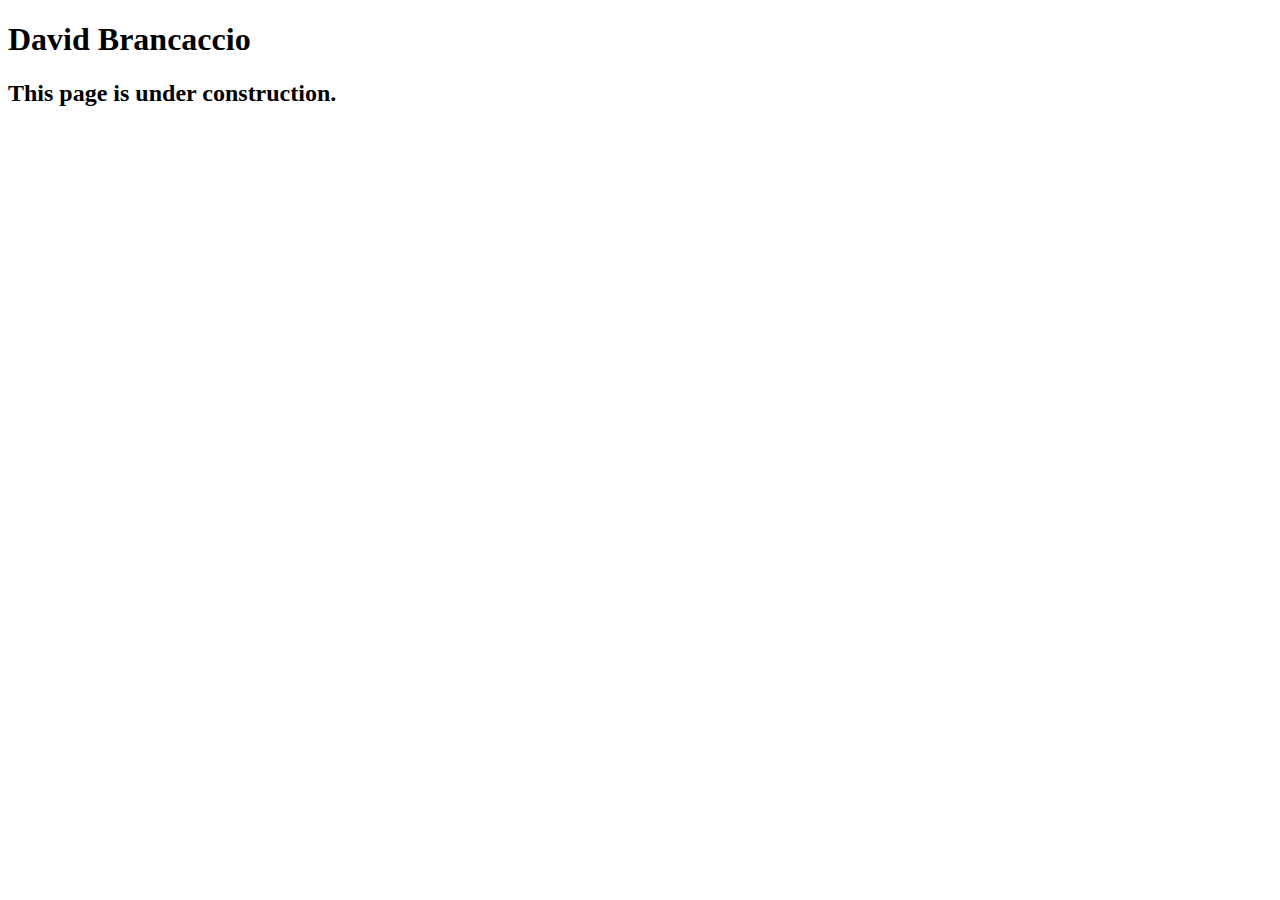
<file: speakers/brancaccio.html>
<!DOCTYPE html>
<html lang="en">

<head>
	<meta charset="utf-8">
	<title>San Joaquin Valley Town Hall</title>
	<link rel="shortcut icon" href="images/favicon.ico">
</head>

<body>
    <main>
	    <h1>David Brancaccio</h1>
	    <h2>This page is under construction.</h2>	        
    </main>
</body>

</html>
</file>
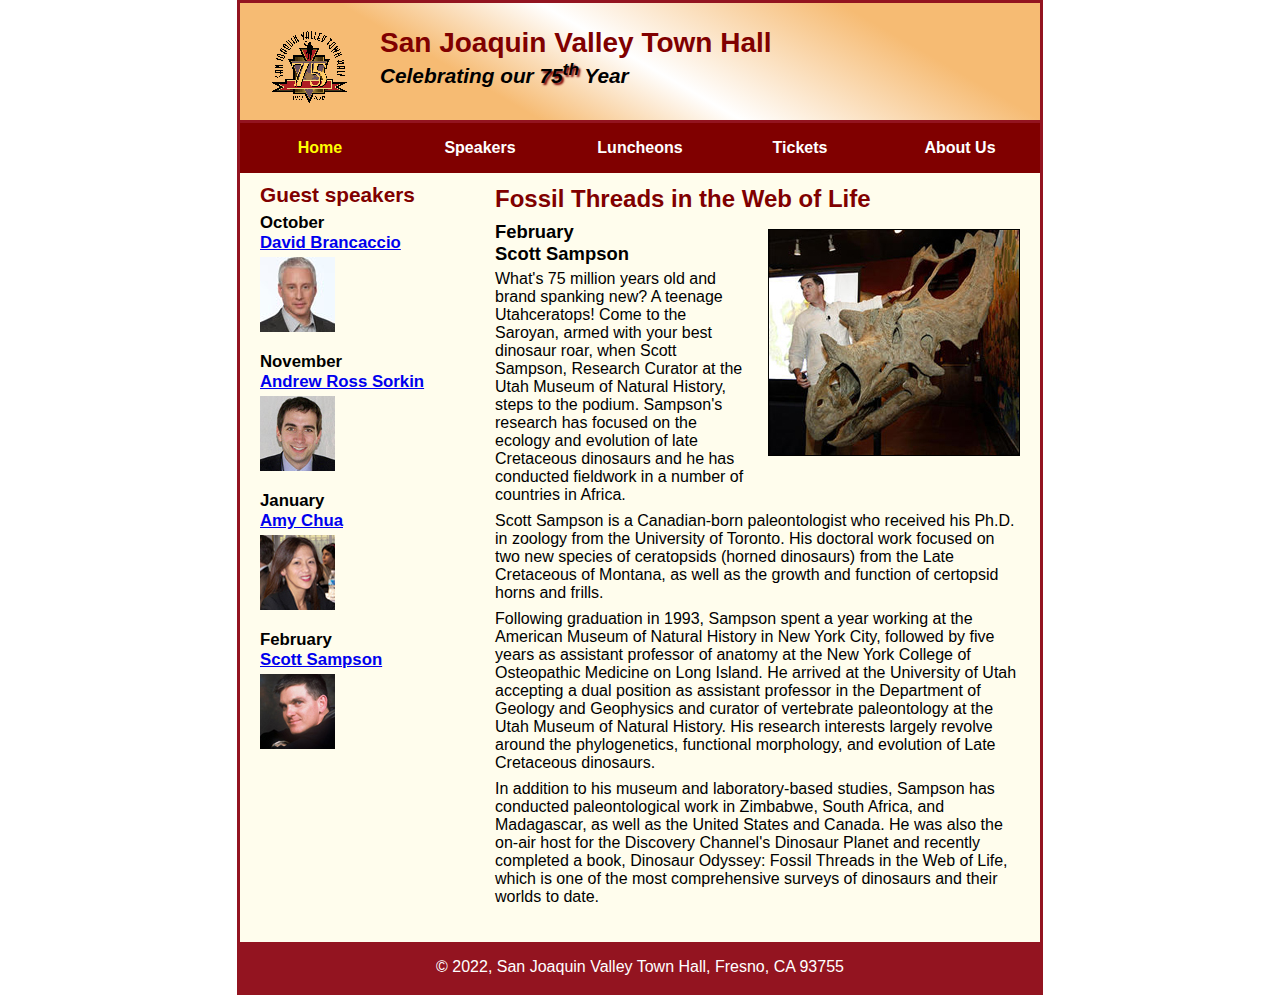
<file: speakers/c6_sampson.html>
<!DOCTYPE html>
<html lang="en">

<head>
	<meta charset="utf-8">
	<title>San Joaquin Valley Town Hall</title>
	<link rel="shortcut icon" href="../images/favicon.ico">
	<link rel="stylesheet" href="../styles/c7_speaker.css">
</head>

<body>
	<header>
		<img src="../images/town_hall_logo.gif" alt="Town Hall logo" height="80">
		<h2>San Joaquin Valley Town Hall</h2>
		<h3>Celebrating our <span class="shadow">75<sup>th</sup></span> Year</h3>
	</header>
	<nav id="nav_menu">
		<ul>
			<li class="current"><a href="../c7_index.html">Home</a></li>
			<li><a href="speakers.html">Speakers</a></li>
			<li><a href="services.html">Luncheons</a></li>
			<li><a href="portfolio.html">Tickets</a></li>
			<li><a href="contact.html">About Us</a>
				<!-- Submenu inside the "Contact" list item -->
				<ul class="submenu">
					<li><a href="#">Our History</a></li>
					<li><a href="#">Board of Directors</a></li>
					<li><a href="#">Past Speakers</a></li>
					<li><a href="#">Contact Information</a></li>
				</ul>
			</li>
		</ul>
	</nav>
	<main>
		<section>
			<h1>Fossil Threads in the Web of Life</h1>
			<article>
				<img src="../images/sampson_dinosaur.jpg" alt="Scott Sampson with dinosaur">
				<h2>February<br>Scott Sampson</h2>
				<p>What's 75 million years old and brand spanking new? A teenage Utahceratops! Come to the 
				   Saroyan, armed with your best dinosaur roar, when Scott Sampson, Research Curator at the 
				   Utah Museum of Natural History, steps to the podium. Sampson's research has focused on the 
				   ecology and evolution of late Cretaceous dinosaurs and he has conducted fieldwork in a number 
				   of countries in Africa.</p>
				<p>Scott Sampson is a Canadian-born paleontologist who received his Ph.D. in zoology from the 
				   University of Toronto. His doctoral work focused on two new species of ceratopsids (horned 
				   dinosaurs) from the Late Cretaceous of Montana, as well as the growth and function of certopsid 
				   horns and frills.</p>
				<p>Following graduation in 1993, Sampson spent a year working at the American Museum of Natural 
				   History in New York City, followed by five years as assistant professor of anatomy at the New 
				   York College of Osteopathic Medicine on Long Island. He arrived at the University of Utah 
				   accepting a dual position as assistant professor in the Department of Geology and Geophysics 
				   and curator of vertebrate paleontology at the Utah Museum of Natural History. His research 
				   interests largely revolve around the phylogenetics, functional morphology, and evolution of 
				   Late Cretaceous dinosaurs.</p>
				<p>In addition to his museum and laboratory-based studies, Sampson has conducted paleontological 
				   work in Zimbabwe, South Africa, and Madagascar, as well as the United States and Canada. He was 
				   also the on-air host for the Discovery Channel's Dinosaur Planet and recently completed a book, 
				   Dinosaur Odyssey: Fossil Threads in the Web of Life, which is one of the most 
				   comprehensive surveys of dinosaurs and their worlds to date.</p>
			</article>
		</section>
		
		<aside>
			<h2>Guest speakers</h2>
			<h3>October<br><a href="../speakers/brancaccio.html">David Brancaccio</a></h3>
			<img src="../images/brancaccio75.jpg" alt="David Brancaccio photo">
			<h3>November<br><a href="../speakers/sorkin.html">Andrew Ross Sorkin</a></h3>
			<img src="../images/sorkin75.jpg" alt="Andrew Ross Sorkin photo">
			<h3>January<br><a href="../speakers/chua.html">Amy Chua</a></h3>
			<img src="../images/chua75.jpg" alt="Amy Chua photo">
			<h3>February<br><a href="../speakers/c6_sampson.html">Scott Sampson</a></h3>
			<img src="../images/sampson75.jpg" alt="Scott Sampson photo">
		</aside>
	</main>
	<footer>
		<p>&copy; 2022, San Joaquin Valley Town Hall, Fresno, CA 93755</p>
	</footer>
</body>
</html>
</file>
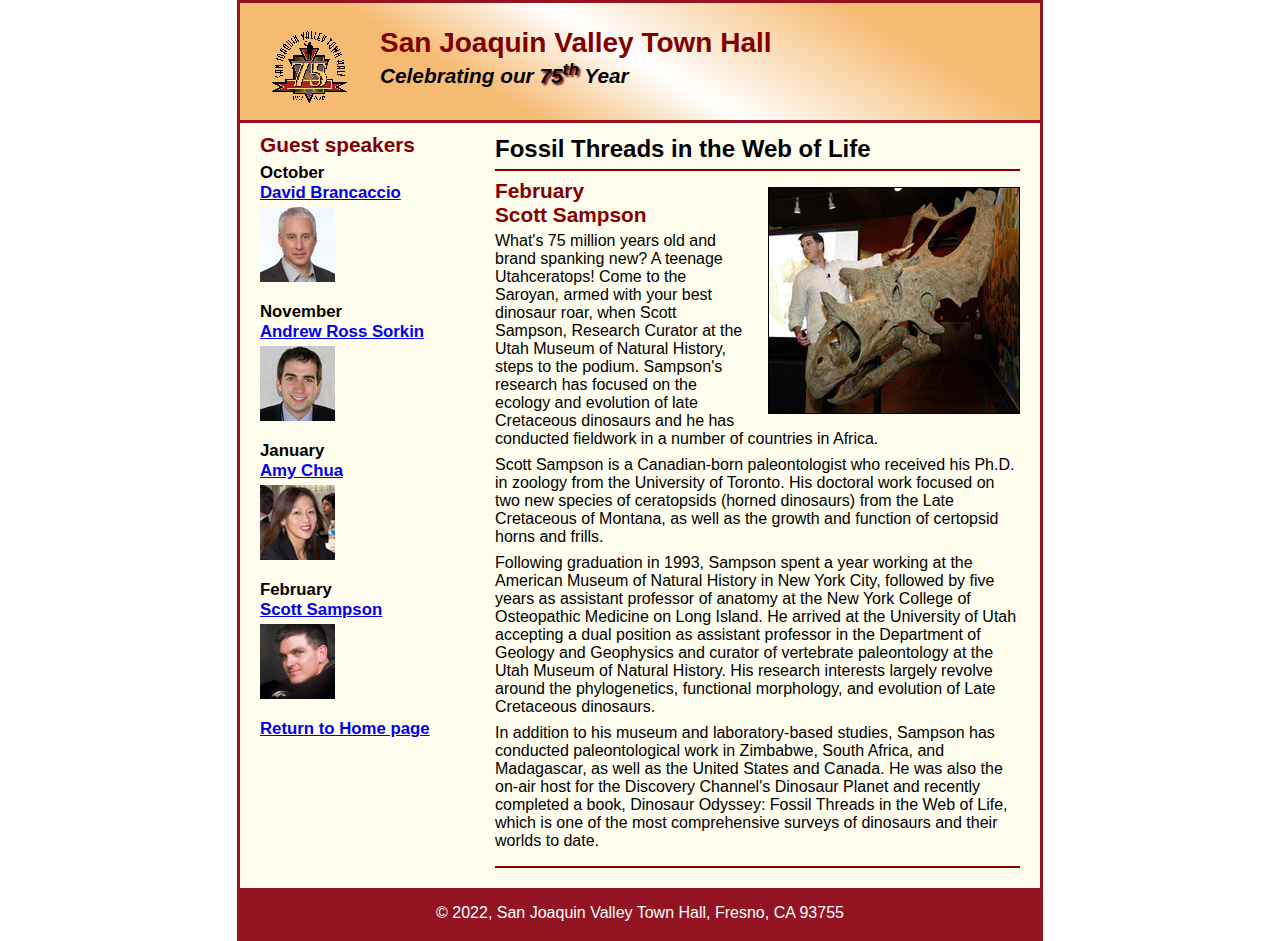
<file: speakers/c7_sampson.html>
<!DOCTYPE html>
<html lang="en">

<head>
	<meta charset="utf-8">
	<title>San Joaquin Valley Town Hall</title>
	<link rel="shortcut icon" href="../images/favicon.ico">
	<link rel="stylesheet" href="../styles/c6_speaker.css">
</head>

<body>
	<header>
		<img src="../images/town_hall_logo.gif" alt="Town Hall logo" height="80">
		<h2>San Joaquin Valley Town Hall</h2>
		<h3>Celebrating our <span class="shadow">75<sup>th</sup></span> Year</h3>
	</header>
	<main>
		<section>
			<h1>Fossil Threads in the Web of Life</h1>
			<article>
				<img src="../images/sampson_dinosaur.jpg" alt="Scott Sampson with dinosaur">
				<h2>February<br>Scott Sampson</h2>
				<p>What's 75 million years old and brand spanking new? A teenage Utahceratops! Come to the 
				   Saroyan, armed with your best dinosaur roar, when Scott Sampson, Research Curator at the 
				   Utah Museum of Natural History, steps to the podium. Sampson's research has focused on the 
				   ecology and evolution of late Cretaceous dinosaurs and he has conducted fieldwork in a number 
				   of countries in Africa.</p>
				<p>Scott Sampson is a Canadian-born paleontologist who received his Ph.D. in zoology from the 
				   University of Toronto. His doctoral work focused on two new species of ceratopsids (horned 
				   dinosaurs) from the Late Cretaceous of Montana, as well as the growth and function of certopsid 
				   horns and frills.</p>
				<p>Following graduation in 1993, Sampson spent a year working at the American Museum of Natural 
				   History in New York City, followed by five years as assistant professor of anatomy at the New 
				   York College of Osteopathic Medicine on Long Island. He arrived at the University of Utah 
				   accepting a dual position as assistant professor in the Department of Geology and Geophysics 
				   and curator of vertebrate paleontology at the Utah Museum of Natural History. His research 
				   interests largely revolve around the phylogenetics, functional morphology, and evolution of 
				   Late Cretaceous dinosaurs.</p>
				<p>In addition to his museum and laboratory-based studies, Sampson has conducted paleontological 
				   work in Zimbabwe, South Africa, and Madagascar, as well as the United States and Canada. He was 
				   also the on-air host for the Discovery Channel's Dinosaur Planet and recently completed a book, 
				   Dinosaur Odyssey: Fossil Threads in the Web of Life, which is one of the most 
				   comprehensive surveys of dinosaurs and their worlds to date.</p>
			</article>
		</section>
		
		<aside>
			<h2>Guest speakers</h2>
			<h3>October<br><a href="../speakers/brancaccio.html">David Brancaccio</a></h3>
			<img src="../images/brancaccio75.jpg" alt="David Brancaccio photo">
			<h3>November<br><a href="../speakers/sorkin.html">Andrew Ross Sorkin</a></h3>
			<img src="../images/sorkin75.jpg" alt="Andrew Ross Sorkin photo">
			<h3>January<br><a href="../speakers/chua.html">Amy Chua</a></h3>
			<img src="../images/chua75.jpg" alt="Amy Chua photo">
			<h3>February<br><a href="../speakers/c6_sampson.html">Scott Sampson</a></h3>
			<img src="../images/sampson75.jpg" alt="Scott Sampson photo">
			<h3><a href="../c6_index.html">Return to Home page</a></h3>
		</aside>
	</main>
	<footer>
		<p>&copy; 2022, San Joaquin Valley Town Hall, Fresno, CA 93755</p>
	</footer>
</body>
</html>
</file>
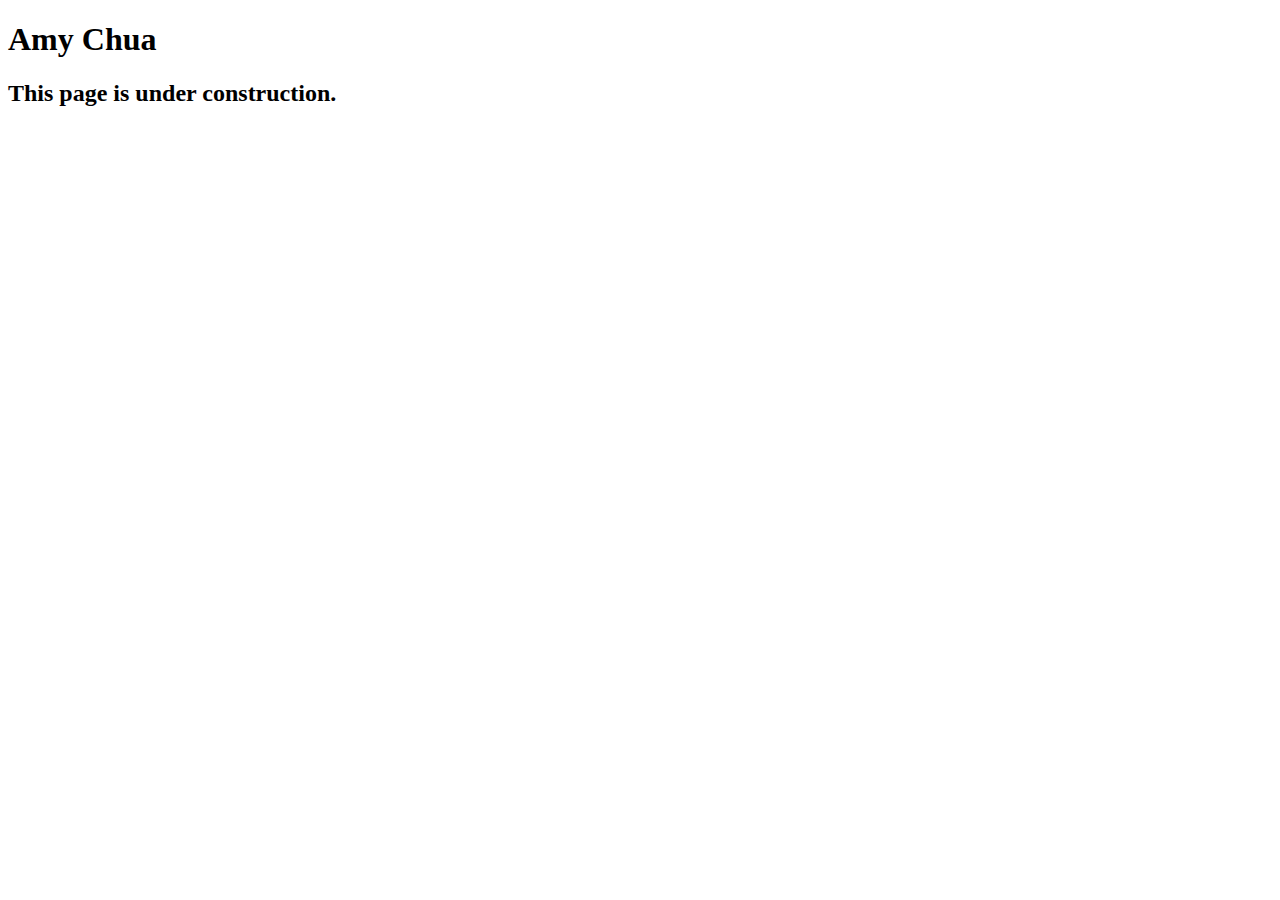
<file: speakers/chua.html>
<!DOCTYPE html>
<html lang="en">

<head>
	<meta charset="utf-8">
	<title>San Joaquin Valley Town Hall</title>
	<link rel="shortcut icon" href="images/favicon.ico">
</head>

<body>
	<main>
		<h1>Amy Chua</h1>
		<h2>This page is under construction.</h2>
	</main>
</body>

</html>
</file>
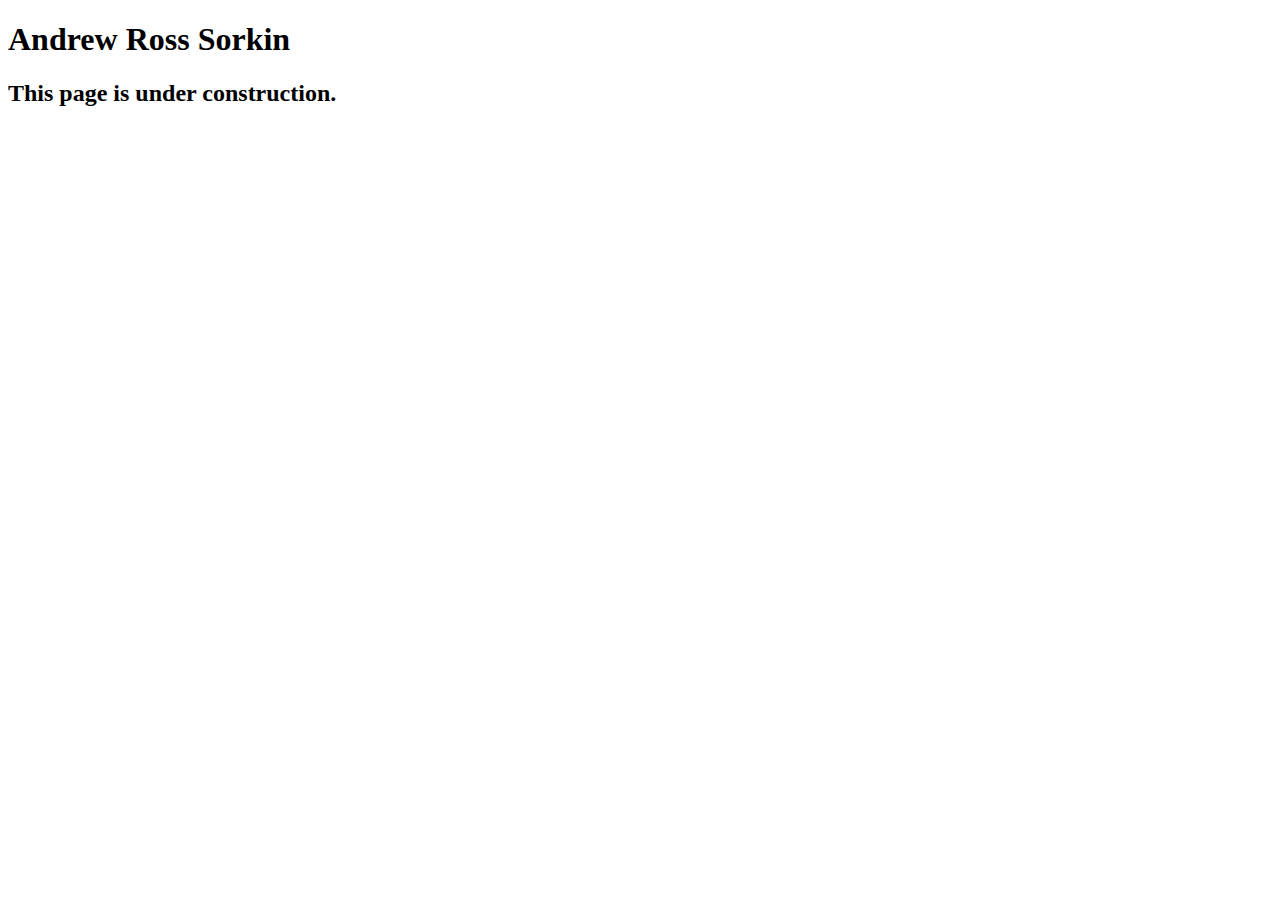
<file: speakers/sorkin.html>
<!DOCTYPE html>
<html lang="en">

<head>
	<meta charset="utf-8">
	<title>San Joaquin Valley Town Hall</title>
	<link rel="shortcut icon" href="images/favicon.ico">
</head>

<body>
	<main>
		<h1>Andrew Ross Sorkin</h1>
		<h2>This page is under construction.</h2>
	</main>
</body>

</html>
</file>
<file: styles/c7_speaker.css>
/* the styles for the elements */
* {
	margin: 0;
	padding: 0;
}
html {
	background-color: white;
}
body {
	font-family: Arial, Helvetica, sans-serif;
    font-size: 100%;
    width: 800px;
    margin: 0 auto;
    border: 3px solid #931420;
    background-color: #fffded;
}
a:focus, a:hover {
	font-style: italic;
}
/* the styles for the header */
header {
	padding: 1.5em 0 2em 0;
	border-bottom: 3px solid #931420;
		background-image: -moz-linear-gradient(
	    30deg, #f6bb73 0%, #f6bb73 30%, white 50%, #f6bb73 80%, #f6bb73 100%);
	background-image: -webkit-linear-gradient(
	    30deg, #f6bb73 0%, #f6bb73 30%, white 50%, #f6bb73 80%, #f6bb73 100%);
	background-image: -o-linear-gradient(
	    30deg, #f6bb73 0%, #f6bb73 30%, white 50%, #f6bb73 80%, #f6bb73 100%);
	background-image: linear-gradient(
	    30deg, #f6bb73 0%, #f6bb73 30%, white 50%, #f6bb73 80%, #f6bb73 100%);
}
header h2 {
	font-size: 175%;
	color: #800000;
}
header h3 {
	font-size: 130%;
	font-style: italic;
}
header img {
	float: left;
	padding: 0 30px;
}
.shadow {
	text-shadow: 2px 2px 2px #800000;
}
/* the styles for the navigation menu */
#nav_menu {
    position: relative;
}
#nav_menu ul {
	list-style-type: none;
	margin: 0;
	padding: 0;
	position: relative;
}
#nav_menu ul li {
	float: left;
}
#nav_menu ul li a {
    display: block;
    width: 160px;
    text-align: center;
    padding: 1em 0;
    text-decoration: none;
    background-color: #800000;
    color: white;
    font-weight: bold;
}
#nav_menu li.current a {
	color: yellow;
}
#nav_menu ul ul {
    display: none;
    position: absolute;
    top: 100%;
}
#nav_menu ul ul li {
	float: none;
}
#nav_menu ul li:hover > ul {
	display: block;
}
#nav_menu > ul::after {
    content: "";
    clear: both;
    display: block;
}
/* Style rule for the submenu */
.submenu {
	float: left;
	overflow: hidden;
	position: absolute;
	/*
    display: none;
    position: absolute;
    top: 100%;
    left: 0;
    background-color: #800000;
    list-style: none;
    margin: 0;
    padding: 0;
	*/
}
/* Display the submenu when hovering over the list item */
#nav_menu li:hover .submenu {
    display: block;
}

/* Style rule for ::after pseudo-element */
#nav_menu::after {
    content: "";
    display: block;
    clear: both;
}
/* the styles for the main content */
main {
	clear: left;
}

/* the styles for the section */
section {
	width: 525px;
	float: right;
	padding: 0 20px 20px 20px;
}
section h1 {
	color: #800000;
	font-size: 150%;
	padding-top: .5em;
	margin: 0;
}
section p {
	padding-bottom: .5em;
}
section blockquote {
	padding: 0 2em;
	font-style: italic;
}
section ul {
	padding: 0 0 .25em 1.25em;
}
section li {
	padding-bottom: .35em;
}

/* the styles for the article */
article {
	padding: .5em 0;
}
article h2 {
	font-size: 115%;
	padding: 0 0 .25em 0;
}
article img {
	float: right;
	margin: .5em 0 1em 1em;
	border: 1px solid black;
}

/* the styles for the aside */
aside {
	width: 215px;
	float: right;
	padding: 0 0 20px 20px;
}
aside h2 {
	color: #800000;
	font-size: 130%;
	padding: .5em 0 .25em 0;
}

aside h3 {
	font-size: 105%;
	padding-bottom: .25em;
}
aside img {
	padding-bottom: 1em;
}

/* the styles for the footer */
footer {
	background-color: #931420;
	clear: both;

}
footer p {
	text-align: center;
	color: white;
	padding: 1em 0;
}
</file>
<file: styles/c6_speaker.css>
/* the styles for the elements */
* {
	margin: 0;
	padding: 0;
}
html {
	background-color: white;
}
body {
	font-family: Arial, Helvetica, sans-serif;
    font-size: 100%;
    width: 800px;
    margin: 0 auto;
    border: 3px solid #931420;
    background-color: #fffded;
}
a:focus, a:hover {
	font-style: italic;
}
/* the styles for the header */
header {
	padding: 1.5em 0 2em 0;
	border-bottom: 3px solid #931420;
		background-image: -moz-linear-gradient(
	    30deg, #f6bb73 0%, #f6bb73 30%, white 50%, #f6bb73 80%, #f6bb73 100%);
	background-image: -webkit-linear-gradient(
	    30deg, #f6bb73 0%, #f6bb73 30%, white 50%, #f6bb73 80%, #f6bb73 100%);
	background-image: -o-linear-gradient(
	    30deg, #f6bb73 0%, #f6bb73 30%, white 50%, #f6bb73 80%, #f6bb73 100%);
	background-image: linear-gradient(
	    30deg, #f6bb73 0%, #f6bb73 30%, white 50%, #f6bb73 80%, #f6bb73 100%);
}
header h2 {
	font-size: 175%;
	color: #800000;
}
header h3 {
	font-size: 130%;
	font-style: italic;
}
header img {
	float: left;
	padding: 0 30px;
}
.shadow {
	text-shadow: 2px 2px 2px #800000;
}
/* the styles for the section */
section {
	width: 525px;
	float: right;
	padding: 0 20px 20px 20px;
}
section h1 {
	font-size: 150%;
	padding: .5em 0 .25em 0;
	margin: 0;
}
section h2 {
	color: #800000;
	font-size: 130%;
	padding: .5em 0 .25em 0;
}
section p {
	padding-bottom: .5em;
}
section blockquote {
	padding: 0 2em;
	font-style: italic;
}
section ul {
	padding: 0 0 .25em 1.25em;
}
section li {
	padding-bottom: .35em;
}

/* the styles for the article */
article {
	padding: .5em 0;
	border-top: 2px solid #800000;
	border-bottom: 2px solid #800000;
}
article h2 {
	padding-top: 0;
}
article h3 {
	font-size: 105%;
	padding-bottom: .25em;
}
article img {
	float: right;
	margin: .5em 0 1em 1em;
	border: 1px solid black;
}

/* the styles for the aside */
aside {
	width: 215px;
	float: right;
	padding: 0 0 20px 20px;
}
aside h2 {
	color: #800000;
	font-size: 130%;
	padding: .5em 0 .25em 0;
}
aside h3 {
	font-size: 105%;
	padding-bottom: .25em;
}
aside img {
	padding-bottom: 1em;
}

/* the styles for the footer */
footer {
	background-color: #931420;
	clear: both;

}
footer p {
	text-align: center;
	color: white;
	padding: 1em 0;
}
</file>
